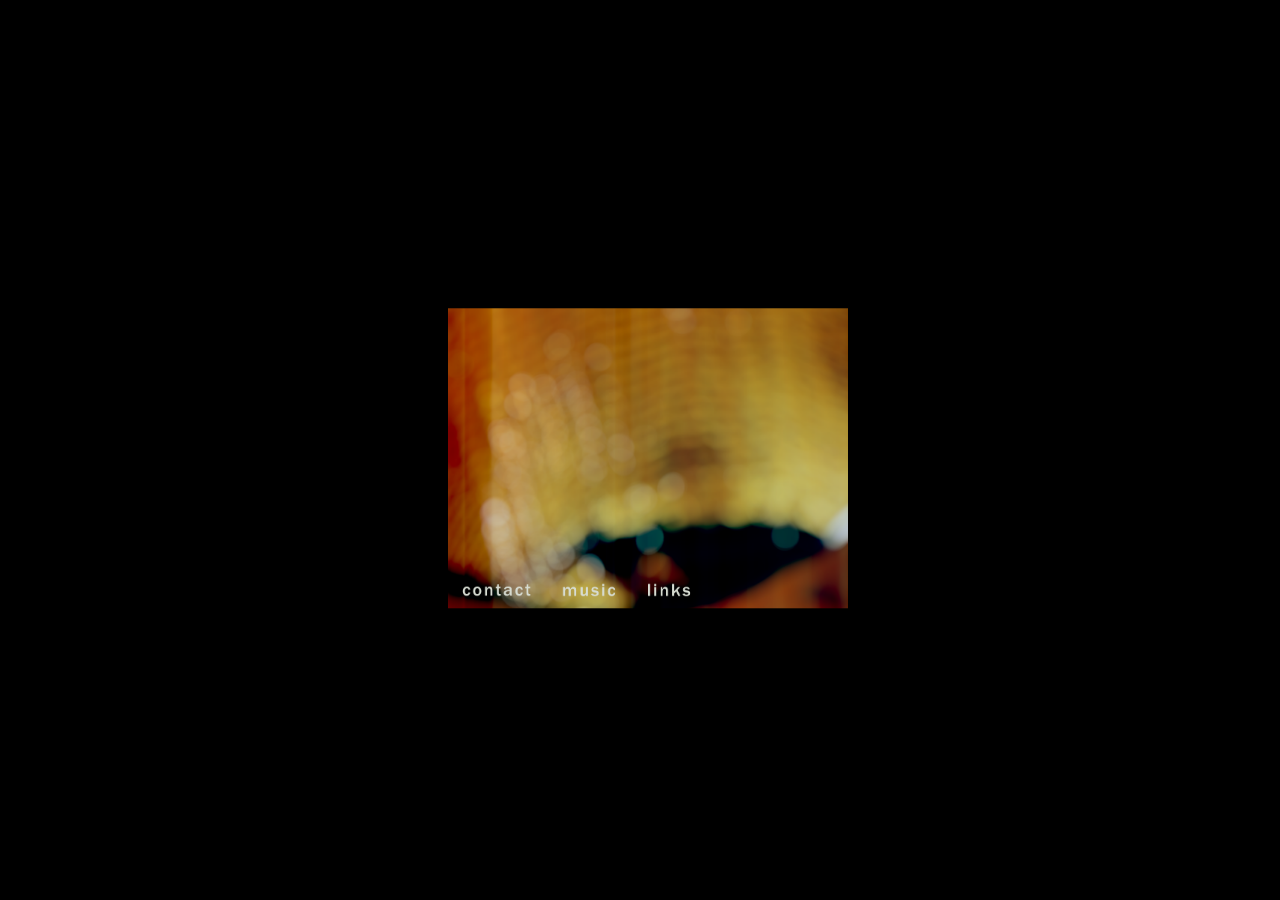
<file: index.html>
<!DOCTYPE html>
<html>
<head>
<link rel="stylesheet" href="style.css">
</head>
<body>

<h1> 
<img src="glassmenu.png" alt="amber eye" style="width:400px;height:300px;" usemap="#buttonmap"> 

<map name="buttonmap">
	<area shape="rect" coords="8,271,81,296" href="contact.html" alt="contact">
	<area shape="rect" coords="110,274,171,292" href="music.html" alt="music">
	<area shape="rect" coords="195,273,248,293" href="links.html" alt="links">
</map> 

</h1>



</body>
</html>
</file>
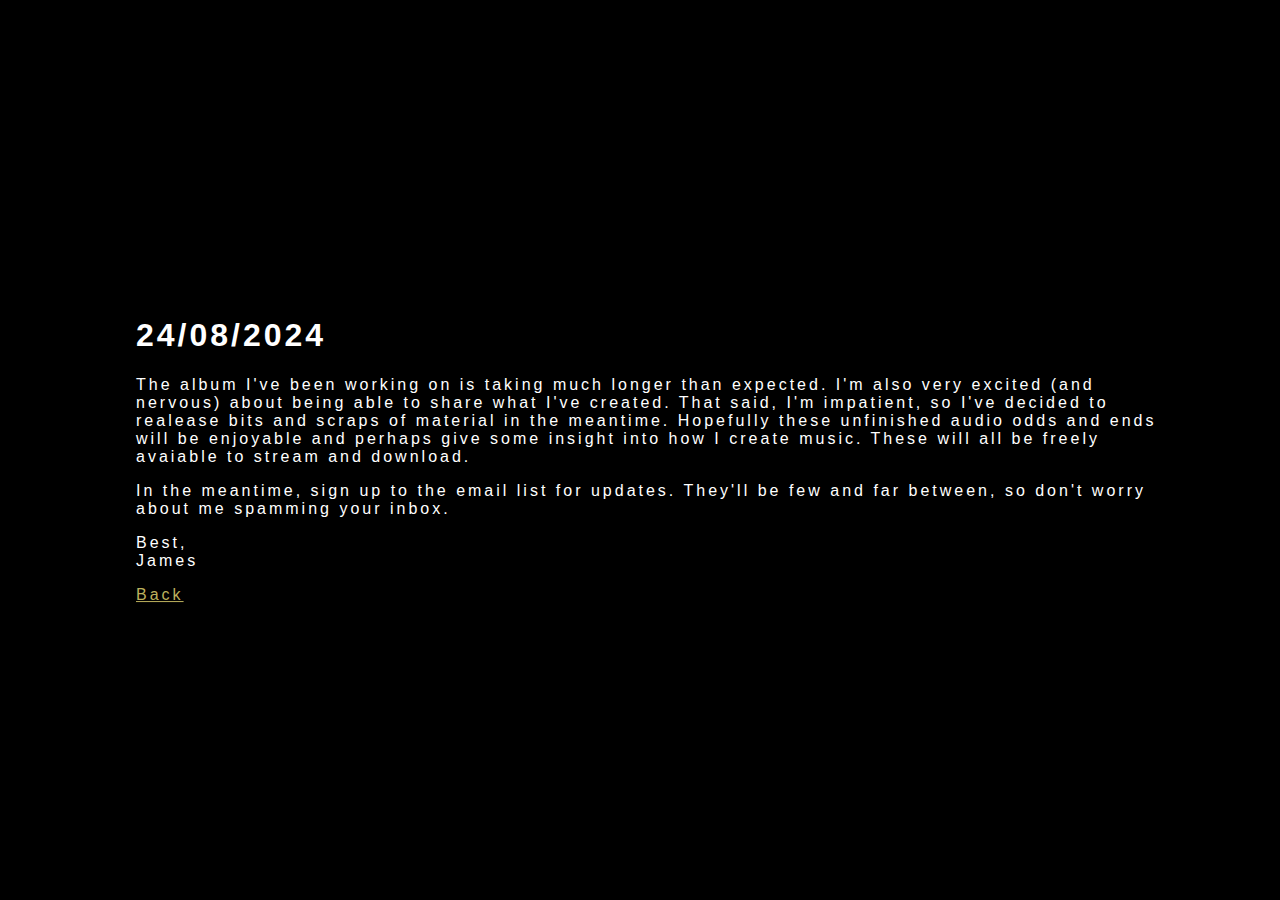
<file: Posts/24August24.html>
<!DOCTYPE html>
<html>
<head>
<link rel="stylesheet" href="../style.css">
</head>
<body>
<h1>24/08/2024</h1>
<p>
	The album I've been working on is taking much longer than expected. I'm also very excited (and nervous) about being able to share what I've created. 
That said, I'm impatient, so I've decided to realease bits and scraps of material in the meantime. Hopefully these unfinished audio odds and ends will be 
enjoyable and perhaps give some insight into how I create music. These will all be freely avaiable to stream and download.
</p>

<p>
	In the meantime, sign up to the email list for updates. They'll be few and far between, so don't worry about me spamming your inbox.
</p>

<p>
Best,
<br>
James
</p>

<a href="../index.html">Back</a>
</p>
</body>
</html>
</file>
<file: style.css>
body
{
	width: 80%;
	position: absolute;
	top: 50%;
	left: 50%;
	transform: translate(-50%, -50%);
	
	/*border: 3px solid green;*/
	background: black;
  	color: white;
	letter-spacing: 3px;
	font-family: Arial, Helvetica, sans-serif;
}

p
{
	
	text-align: left;
	
}

img {
	width: 80%;
	position: absolute;
	top: 50%;
	left: 50%;
	transform: translate(-50%, -50%);
}

/* unvisited link */
a:link {
  color: #bdb15d;
}

/* visited link */
a:visited {
  color: white;
}

/* mouse over link */
a:hover {
  color: #a25200;
}

/* selected link */
a:active {
  color: #043e43;
}
</file>
